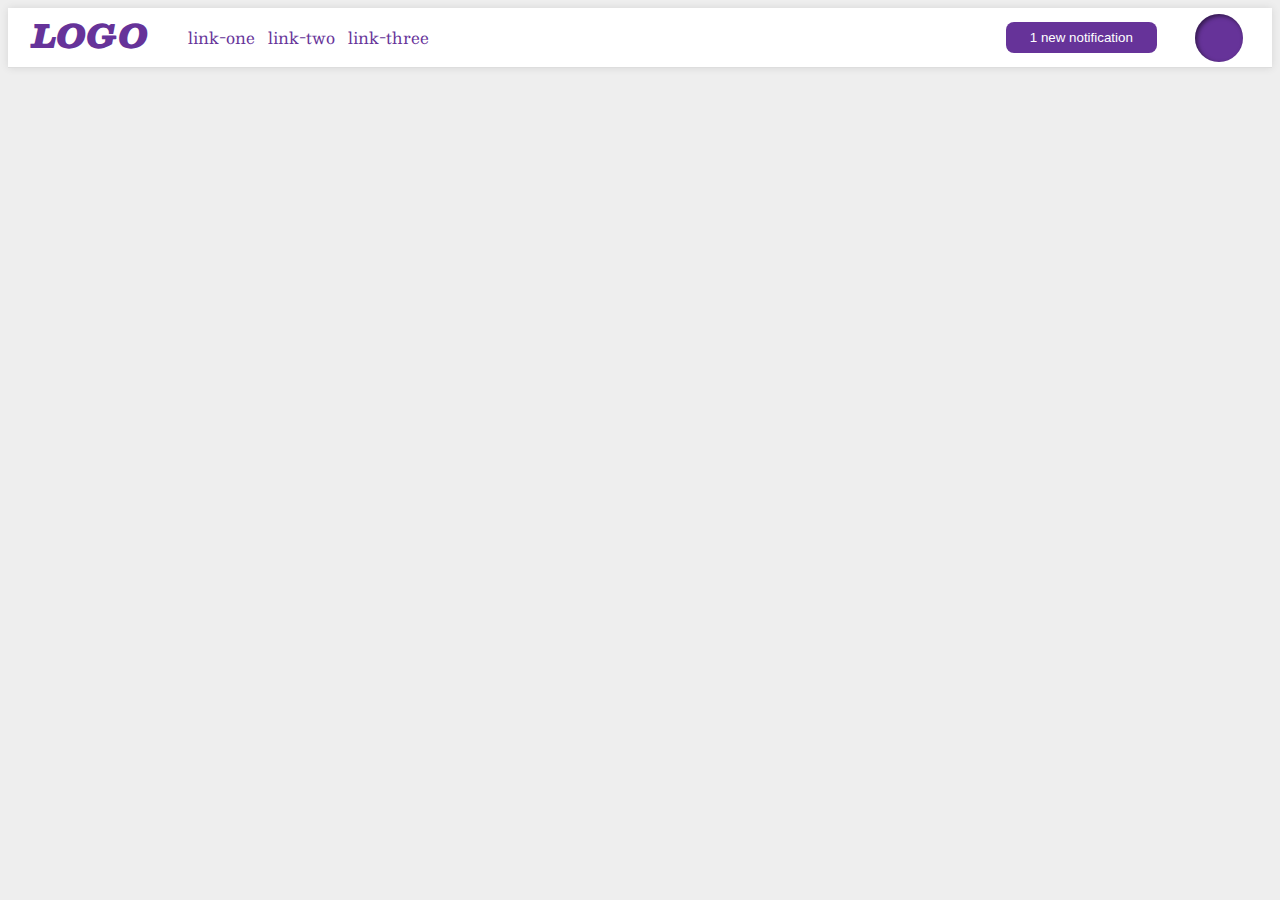
<file: flex/03-flex-header-2/index.html>
<!DOCTYPE html>
<html lang="en">
  <head>
    <meta charset="UTF-8">
    <meta http-equiv="X-UA-Compatible" content="IE=edge">
    <meta name="viewport" content="width=device-width, initial-scale=1.0">
    <title>Flex Header 2</title>
    <link rel="stylesheet" href="style.css">
  </head>
  <body>
    <div class="header">
      <div class="left-elements">
        <div class="logo">
          LOGO
        </div>
        <ul class="links">
          <li><a href="https://google.com">link-one</a></li>
          <li><a href="https://google.com">link-two</a></li>
          <li><a href="https://google.com">link-three</a></li>
        </ul>
      </div>
      <div class="right-elements">
        <button class="notifications">
          1 new notification
        </button>
        <div class="profile-image"></div>
      </div>
    </div>
  </body>
</html>
</file>
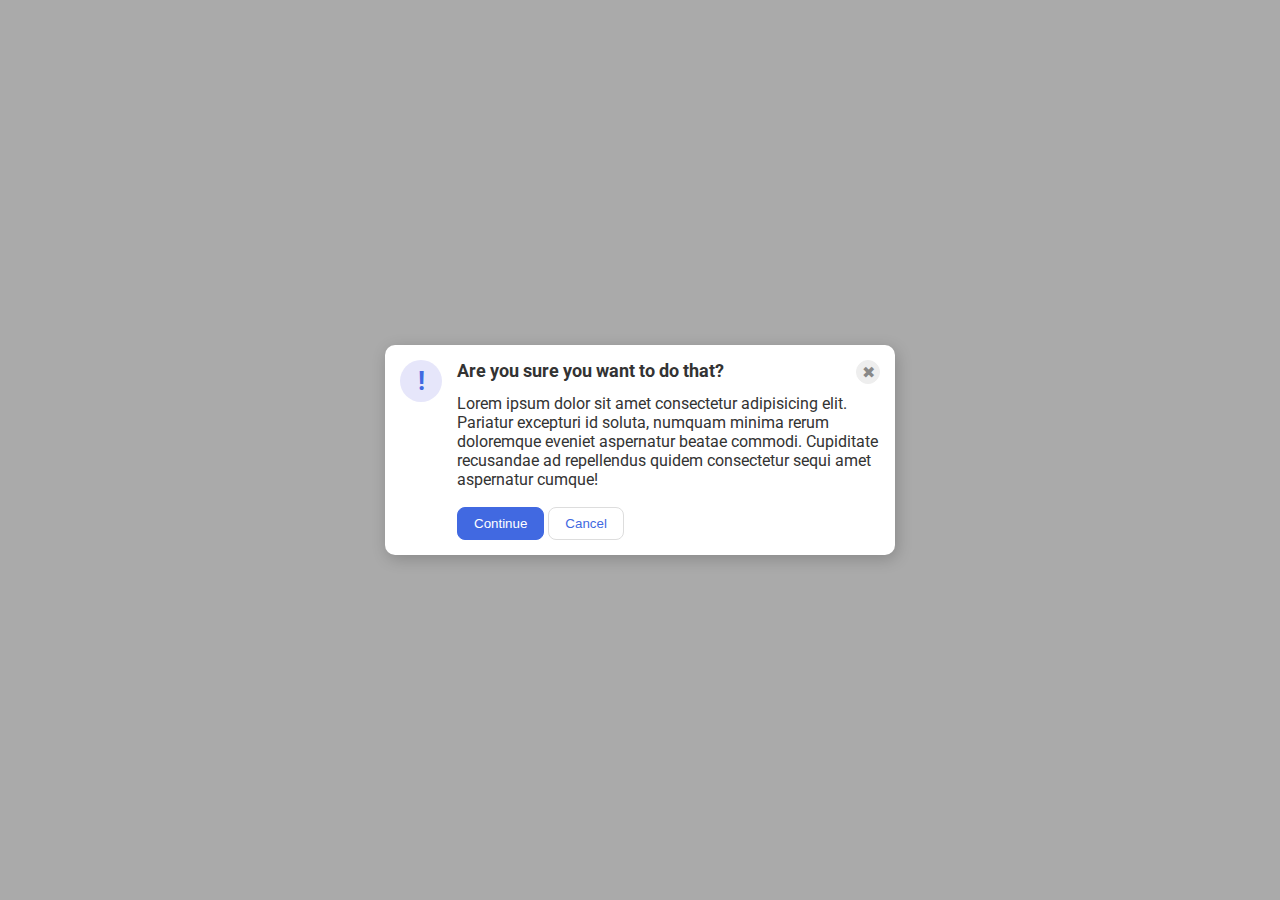
<file: flex/05-flex-modal/index.html>
<!DOCTYPE html>
<html lang="en">
  <head>
    <meta charset="UTF-8">
    <meta http-equiv="X-UA-Compatible" content="IE=edge">
    <meta name="viewport" content="width=device-width, initial-scale=1.0">
    <link rel="stylesheet" href="style.css">
    <title>Modal</title>
  </head>
  <body>
    <div class="modal">
      <div class="leftSide">
        <div class="icon">!</div>
      </div> 
      <div class="rightSide">
        <div class="topLine">
          <div class="header">Are you sure you want to do that?</div>
          <button class="close-button">✖</button>
      </div>
        <div class="text">Lorem ipsum dolor sit amet consectetur adipisicing elit. Pariatur excepturi id soluta, numquam minima rerum doloremque eveniet aspernatur beatae commodi. Cupiditate recusandae ad repellendus quidem consectetur sequi amet aspernatur cumque!</div>
        <button class="continue">Continue</button>
        <button class="cancel">Cancel</button>
      </div>
    </div>
  </body>
</html>
</file>
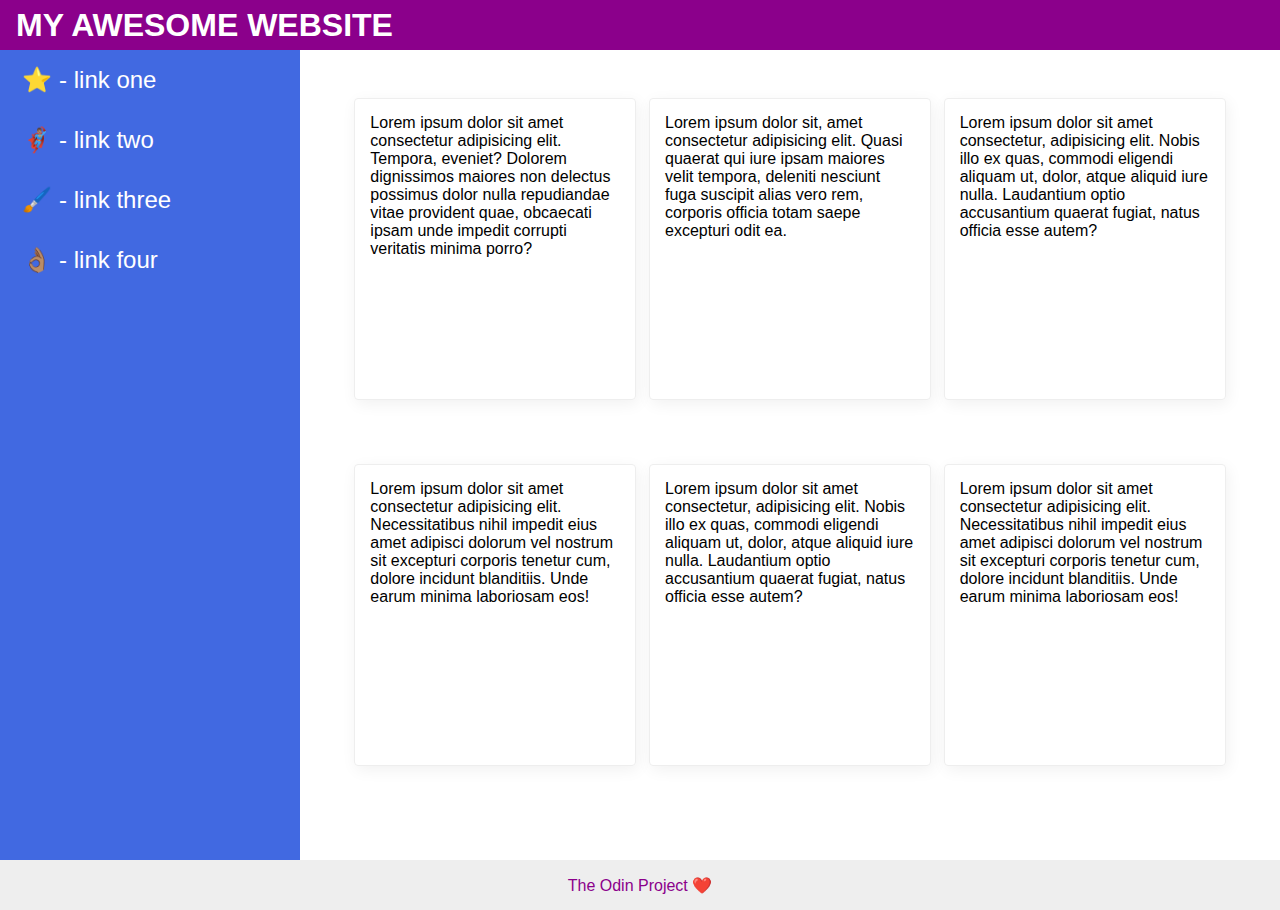
<file: flex/07-flex-layout-2/index.html>
<!DOCTYPE html>
<html lang="en">
  <head>
    <meta charset="UTF-8">
    <meta http-equiv="X-UA-Compatible" content="IE=edge">
    <meta name="viewport" content="width=device-width, initial-scale=1.0">
    <title>The Holy Grail</title>
    <link rel="stylesheet" href="style.css">
  </head>
  <body>
    <div class="header">
      MY AWESOME WEBSITE
    </div>
    
    <div class="contentBody">
      <div class="sidebar">
        <ul>
          <li><a href="#">⭐ - link one</a></li>
          <li><a href="#">🦸🏽‍♂️ - link two</a></li>
          <li><a href="#">🖌️ - link three</a></li>
          <li><a href="#">👌🏽 - link four</a></li>
        </ul>
      </div>
      <div class="content">
        <div class="card">Lorem ipsum dolor sit amet consectetur adipisicing elit. Tempora, eveniet? Dolorem dignissimos maiores non delectus possimus dolor nulla repudiandae vitae provident quae, obcaecati ipsam unde impedit corrupti veritatis minima porro?</div>
        <div class="card">Lorem ipsum dolor sit, amet consectetur adipisicing elit. Quasi quaerat qui iure ipsam maiores velit tempora, deleniti nesciunt fuga suscipit alias vero rem, corporis officia totam saepe excepturi odit ea.</div>
        <div class="card">Lorem ipsum dolor sit amet consectetur, adipisicing elit. Nobis illo ex quas, commodi eligendi aliquam ut, dolor, atque aliquid iure nulla. Laudantium optio accusantium quaerat fugiat, natus officia esse autem?</div>
        <div class="card">Lorem ipsum dolor sit amet consectetur adipisicing elit. Necessitatibus nihil impedit eius amet adipisci dolorum vel nostrum sit excepturi corporis tenetur cum, dolore incidunt blanditiis. Unde earum minima laboriosam eos!</div>
        <div class="card">Lorem ipsum dolor sit amet consectetur, adipisicing elit. Nobis illo ex quas, commodi eligendi aliquam ut, dolor, atque aliquid iure nulla. Laudantium optio accusantium quaerat fugiat, natus officia esse autem?</div>
        <div class="card">Lorem ipsum dolor sit amet consectetur adipisicing elit. Necessitatibus nihil impedit eius amet adipisci dolorum vel nostrum sit excepturi corporis tenetur cum, dolore incidunt blanditiis. Unde earum minima laboriosam eos!</div>
      </div>
    </div>

    <div class="footer">
      The Odin Project ❤️
    </div>
  </body>
</html>
</file>
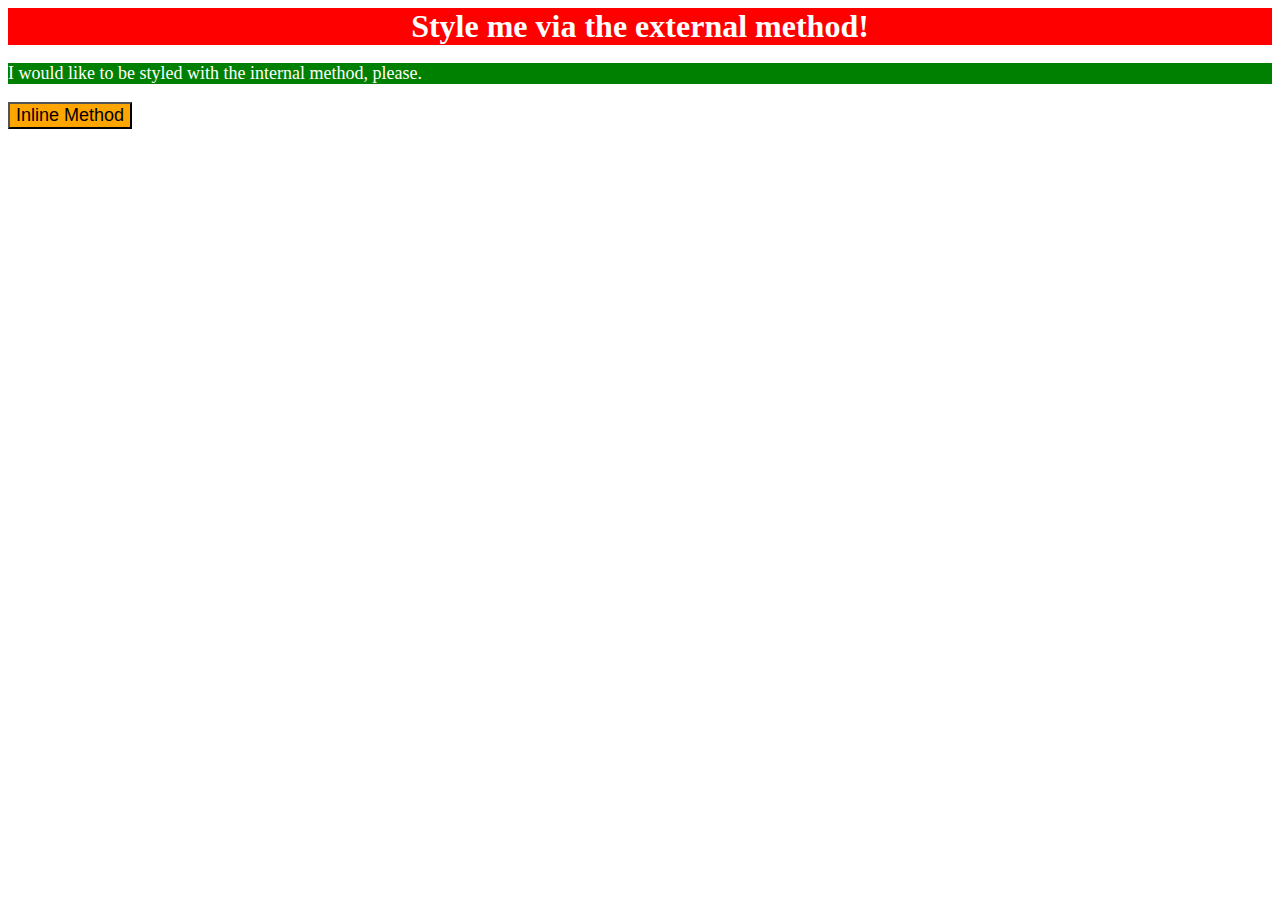
<file: foundations/01-css-methods/index.html>
<!DOCTYPE html>
<html lang="en">
  <head>
    <meta charset="UTF-8">
    <meta http-equiv="X-UA-Compatible" content="IE=edge">
    <meta name="viewport" content="width=device-width, initial-scale=1.0">
    <link rel="stylesheet" href="./style.css">

    <style>
      p {
        color: white;
        background-color: green;
        font-size: 18px;
      }
    </style>

    <title>Methods for Adding CSS</title>
  </head>
  <body>
    <div>Style me via the external method!</div>
    <p>I would like to be styled with the internal method, please.</p>
    <button style="background-color: orange; color: black; font-size: 18px;">Inline Method</button>
  </body>
</html>
</file>
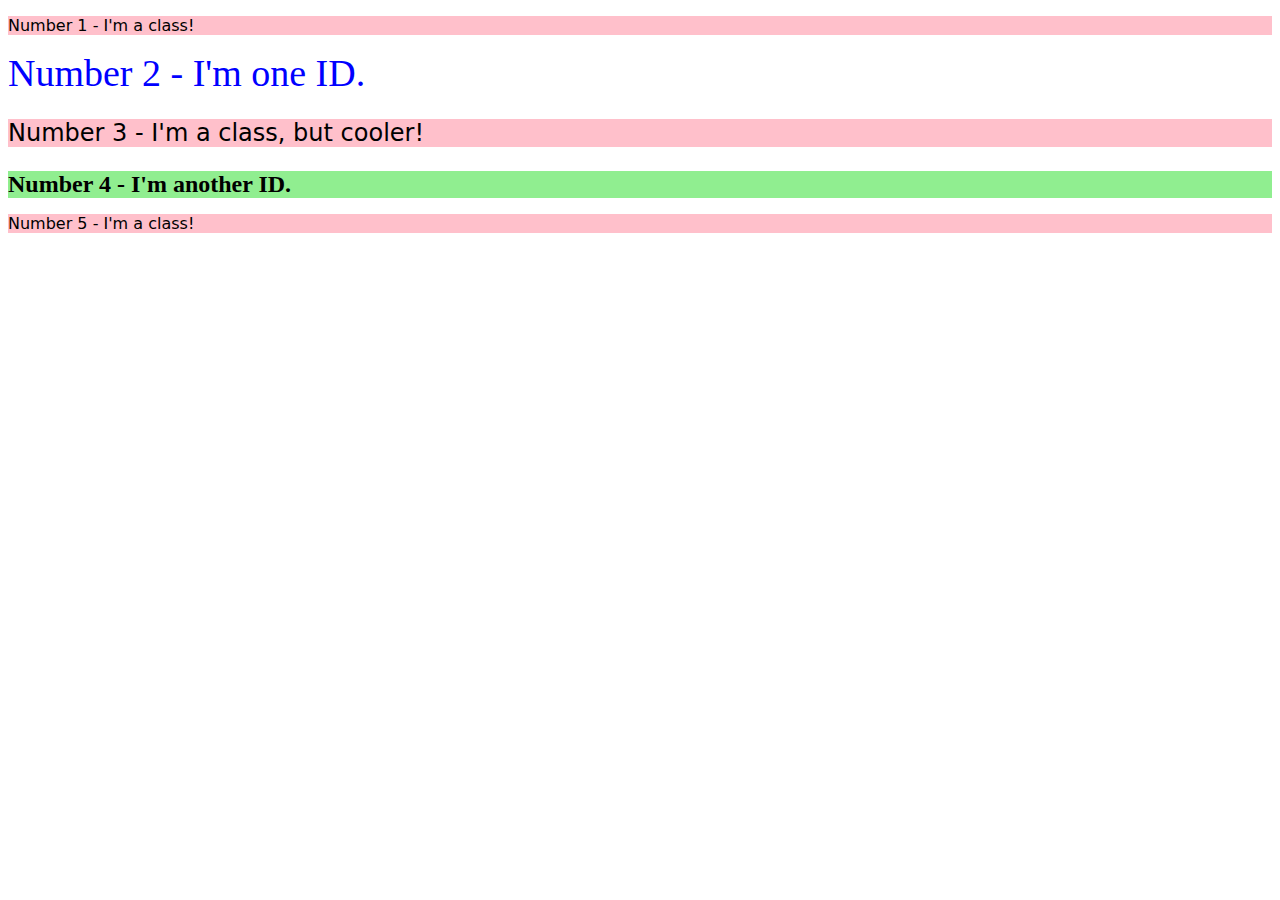
<file: foundations/02-class-id-selectors/index.html>
<!DOCTYPE html>
<html lang="en">
  <head>
    <meta charset="UTF-8">
    <meta http-equiv="X-UA-Compatible" content="IE=edge">
    <meta name="viewport" content="width=device-width, initial-scale=1.0">
    <title>Class and ID Selectors</title>
    <link rel="stylesheet" href="style.css">
  </head>
  <body>
    <p class="pinks">Number 1 - I'm a class!</p>
    <div id="firstId">Number 2 - I'm one ID.</div>
    <p class="pinks pinksCooler">Number 3 - I'm a class, but cooler!</p>
    <div id="green">Number 4 - I'm another ID.</div>
    <p class="pinks">Number 5 - I'm a class!</p>
  </body>
</html>
</file>
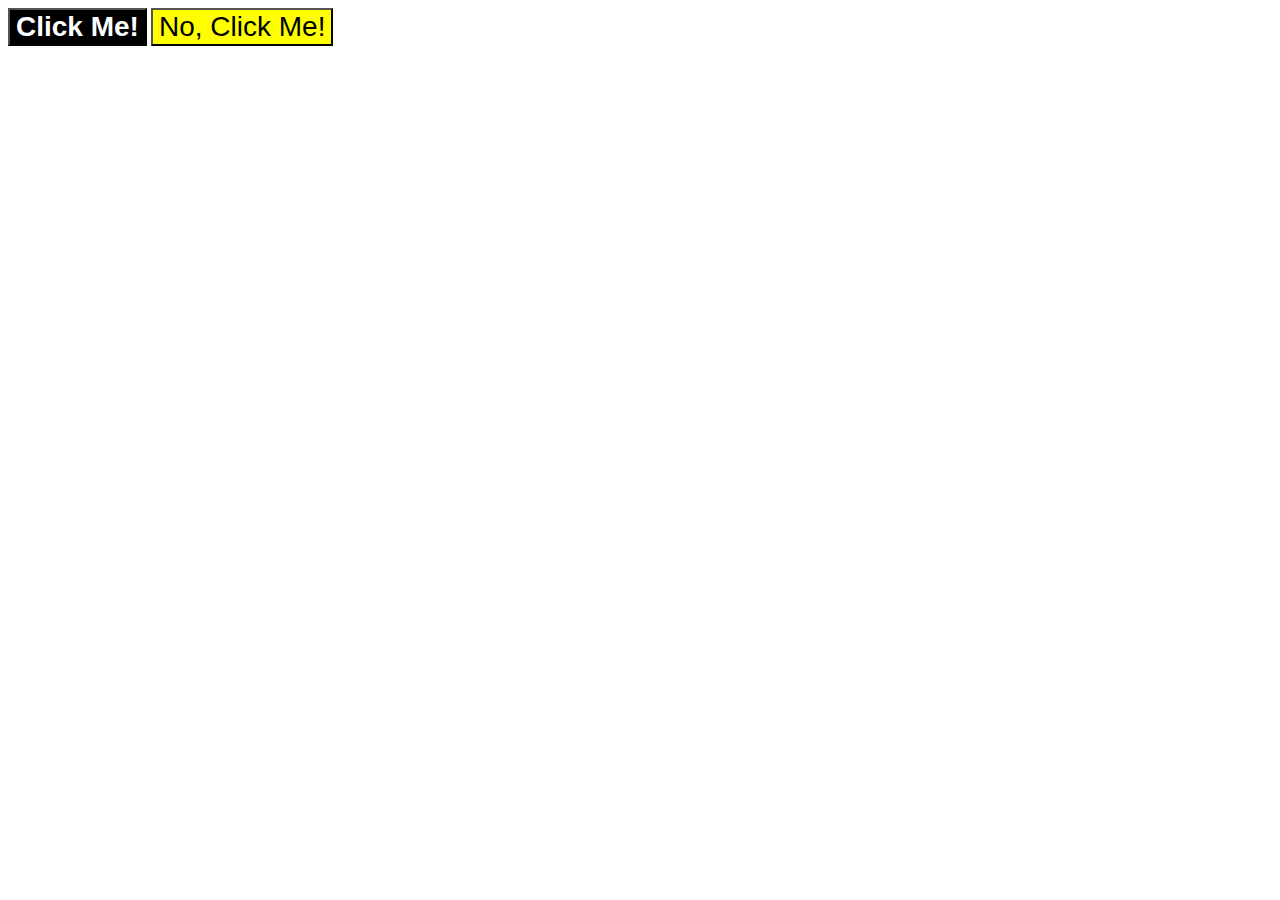
<file: foundations/03-grouping-selectors/index.html>
<!DOCTYPE html>
<html lang="en">
  <head>
    <meta charset="UTF-8">
    <meta http-equiv="X-UA-Compatible" content="IE=edge">
    <meta name="viewport" content="width=device-width, initial-scale=1.0">
    <title>Grouping Selectors</title>
    <link rel="stylesheet" href="style.css">
  </head>
  <body>
    <button class="btnOne">Click Me!</button>
    <button class="btnTwo">No, Click Me!</button>
  </body>
</html>
</file>
<file: flex/03-flex-header-2/style.css>
/* this is some magical font-importing.  
you'll learn about it later. */
@import url('https://fonts.googleapis.com/css2?family=Besley:ital,wght@0,400;1,900&display=swap');

body {
  background: #eee;
  font-family: Besley, serif;
}

.header {
  background: white;
  border-bottom: 1px solid #ddd;
  box-shadow: 0 0 8px rgba(0,0,0,.1);
  display: flex;
  align-content: center;
  justify-content: space-between;
  justify-self: stretch;
}


.left-elements {
  display: flex;
  justify-content: left;
  margin-left: 16px;
}

.right-elements {
  display: flex;
  justify-content: end;
  margin-right: 16px;
  gap: 3vw;
  align-items: center;


}

.profile-image {
  background: rebeccapurple;
  box-shadow: inset 2px 2px 4px rgba(0,0,0,.5);
  border-radius: 50%;
  width: 48px;
  height: 48px;
  align-self: center;
  margin-right: 1vw;
}

.logo {
  color: rebeccapurple;
  font-size: 32px;
  font-weight: 900;
  font-style: italic;
  margin-left: 8px;
}

button {
  border: none;
  border-radius: 8px;
  background: rebeccapurple;
  color: white;
  padding: 8px 24px;
  height: fit-content;
}

a {
  /* this removes the line under our links */
  text-decoration: none;
  color: rebeccapurple;
}

ul {
  list-style-type: none;
  display: flex;
  justify-content: space-around;
  gap: 1vw;
}
</file>
<file: flex/05-flex-modal/style.css>
@import url('https://fonts.googleapis.com/css2?family=Roboto:wght@400;700&display=swap');

html, body {
  height: 100%;
}

body {
  font-family: Roboto, sans-serif;
  margin: 0;
  background: #aaa;
  color: #333;
  /* I'll give you this one for free lol */
  display: flex;
  align-items: center;
  justify-content: center;
}

.modal {
  background: white;
  width: 480px;
  border-radius: 10px;
  box-shadow: 2px 4px 16px rgba(0,0,0,.2);
  display: flex;
  padding: 15px
}

.icon {
  color: royalblue;
  font-size: 26px;
  font-weight: 700;
  background: lavender;
  width: 42px;
  height: 42px;
  border-radius: 50%;
  display: flex;
  align-items: center;
  justify-content: center;
}

.close-button {
  background: #eee;
  border-radius: 50%;
  color: #888;
  font-weight: 400;
  font-size: 16px;
  height: 24px;
  width: 24px;
  display: flex;
  align-items: center;
  justify-content: center;
  border: 1px solid #eee;
  padding: 0;
}

button {
  cursor: pointer;
  padding: 8px 16px;
  border-radius: 8px;
}

button.continue {
  background: royalblue;
  border: 1px solid royalblue;
  color: white;
}

button.cancel {
  background: white;
  border: 1px solid #ddd;
  color: royalblue;
}

.leftSide {
  flex-direction: column;
  align-items:start;
  padding-right: 15px;
  flex-shrink: 0;
}

.topLine {
  display: flex;
  justify-content: space-between;
  font-size: 18px;
  font-weight: bold;
}

.rightSide .text {
  margin: 10px 0px 18px;
}
</file>
<file: flex/07-flex-layout-2/style.css>
body {
  font-family: -apple-system, BlinkMacSystemFont, 'Segoe UI', Roboto, Oxygen, Ubuntu, Cantarell, 'Open Sans', 'Helvetica Neue', sans-serif;
  margin: 0;
  display: flex;
  flex-direction: column;
}

.header {
  display: flex;
  height: 50px;
  font-size: 32px;
  font-weight: 900;
  align-items: center;
  padding: 0 16px;
  background: darkmagenta;
  color: white;
}

.footer {
  display: flex;
  height: 50px;
  background: #eee;
  color: darkmagenta;
  align-items: center;
  justify-content: center;
}

.sidebar {
  display: flex;
  flex-basis: 300px;
  flex-shrink: 0;
  background: royalblue;
  box-sizing: border-box;
}

.sidebar ul {
  list-style: none;
  margin: 0;
  padding: 0 0.5vw;
}

.sidebar li {
  padding: 16px;
  font-size: 24px;
}


.sidebar a {
  text-decoration: none;
  color: white;
}


.card {
  border: 1px solid #eee;
  box-shadow: 2px 4px 16px rgba(0,0,0,.06);
  border-radius: 4px;
  flex-basis: 250px;
  max-height: 30vh;
  padding: 15px;
}

.contentBody {
  display: flex;
  height: 90vh;
}

.content { 
  display: flex;
  flex-wrap: wrap;
  overflow: auto;
  justify-content: space-around;
  padding: 48px;
  
}
</file>
<file: foundations/01-css-methods/style.css>
div {
    background-color: red;
    color: white;
    text-align: center;
    font-size: 32px;
    font-family: serif;
    font-weight: 700;
}
</file>
<file: foundations/02-class-id-selectors/style.css>
.pinks {
    background-color: pink;
    color: black;
    font-family: 'DejaVu Sans';
    font-weight: 400;
}

.pinksCooler {
    font-size: 24px;
}

#firstId {
    color: blue;
    font-size: 38px;

}

#green {
    font-size: 24px;
    font-weight: 700;
    background-color: lightgreen;
}
</file>
<file: foundations/03-grouping-selectors/style.css>
.btnOne,
.btnTwo {
    font-size: 28px;
    font-family: Helvetica, 'Times New Roman', sans-serif;
}

.btnOne {
    background-color: black;
    color: white;
    font-weight: bold;
}

.btnTwo {
    background-color: yellow;
    color: black;
}
</file>
